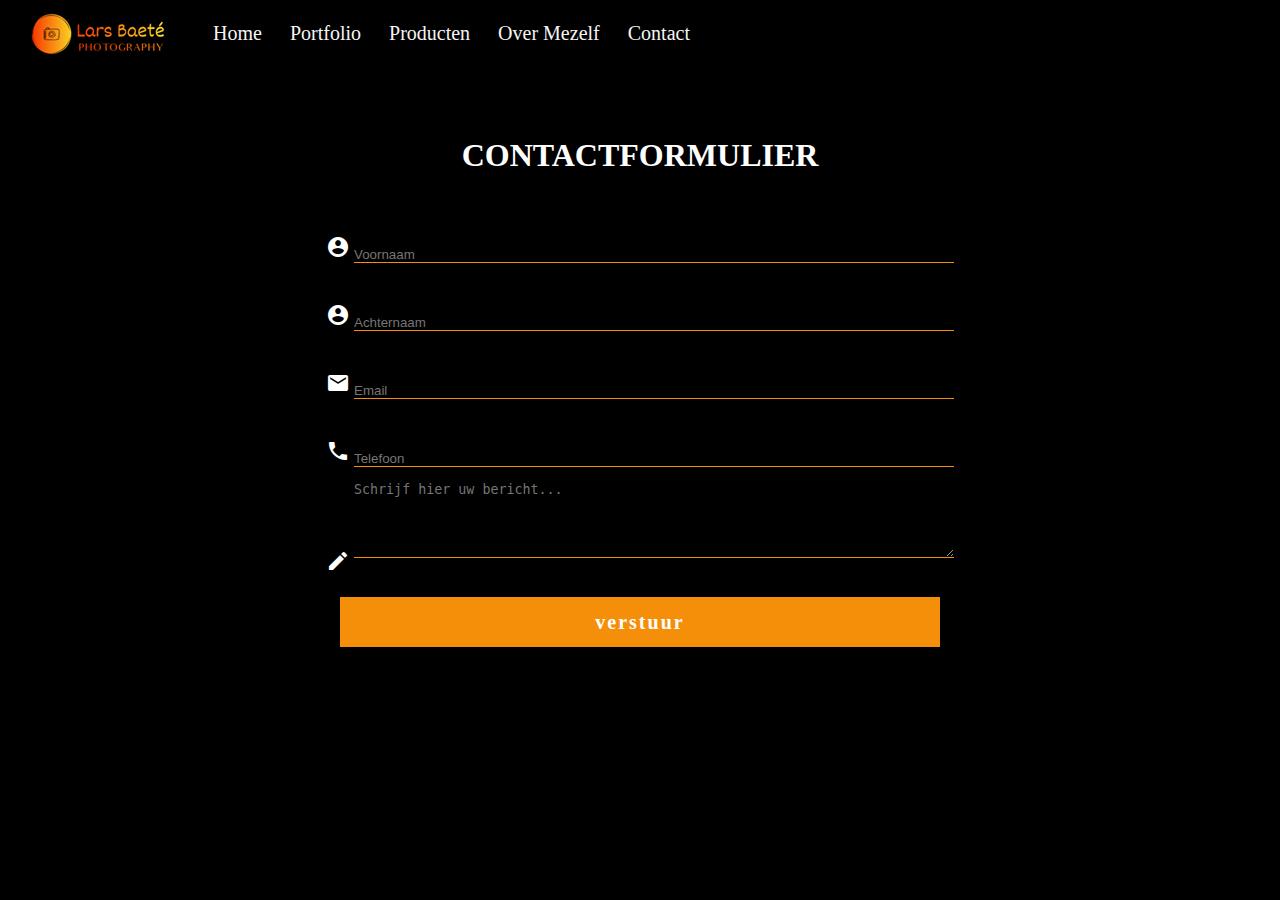
<file: contact.html>
<!DOCTYPE html>
<html lang="nl">
<head>
    <meta charset="UTF-8">
    <meta name="viewport" content="width=device-width, initial-scale=1.0">
    <title>Contact</title>
    <link rel="stylesheet" href="style.css">
    <link rel="stylesheet" href="contact.html">
    <link rel="stylesheet" href="index.html">
     <!-- Compiled and minified CSS -->
    <link href="https://fonts.googleapis.com/icon?family=Material+Icons" rel="stylesheet">



</head>
<body class="budy">
    <nav>
        <a href="#" class="logo"><img src="logo.png" alt="LOGO"></a>
        <ul>
            <li><a href="index.html">Home</a></li>
            <li><a href="#">Portfolio</a>
                <ul>
                    <li><a href="portret.html">Portret</a></li>
                    <li><a href="landschap.html">Landschap</a></li>
                    <li><a href="dieren.html">Dieren</a></li>
                </ul>
            </li>
            <li><a href="Products.html">Producten</a></li>
            <li><a href="about.html">Over Mezelf</a></li>
            <li><a href="contact.html">Contact</a></li>
        </ul>
      </nav>
    <div class="contact-title">
        <h1>Contactformulier</h1>
    </div>
    <div class="contact-form">
        <form name="contact" method="POST" data-netlify="true" id="contact-form" method="POST" action="">
            <input type="hidden" name="form-name" value="contact" />
            <div>
                <i class="material-icons prefix">account_circle</i>
                <input name="name" type="text" class="form-control" placeholder="Voornaam" required><br>
            </div>
            <div>
                <i class="material-icons prefix">account_circle</i>
                <input name="name" type="text" class="form-control" placeholder="Achternaam" required><br>
            </div>
            <div>
                <i class="material-icons prefix">email</i>
                <input name="email" type="email" class="form-control" placeholder="Email" required><br>
            </div>
            <div>
                <i class="material-icons prefix">phone</i>
                <input name="phone" type="phone" class="form-control" placeholder="Telefoon"><br>
            </div>
            <div>
                <i class="material-icons prefix" id="create">create</i>
                <textarea name="message" class="form-control" placeholder="Schrijf hier uw bericht..." rows="5" required></textarea><br>
            </div>
            <button class="form-btn">verstuur</button>
        </form>
    </div>

         <!-- Compiled and minified JavaScript -->
    <script src="https://cdnjs.cloudflare.com/ajax/libs/materialize/1.0.0/js/materialize.min.js"></script>
</body>
</html>
</file>
<file: style.css>
* {
    margin: 0;
    padding: 0;
}

.body {
    background-color: black;
}

nav {
    width: 100%;
    height: 75px;
    background-color: black;
}

.logo {
    float: left;
    padding: 10px 25px;
}

nav ul {
    float: left;
}

nav ul li {
    float: left;
    list-style: none;
    position: relative;
}

nav ul li a {
    display: block;
    font-family: unset;
    color: whitesmoke;
    font-size: 20px;
    padding: 22px 14px;
    text-decoration: none;
}

nav ul li ul {
    display: none;
    position: absolute;
    background-color: grey;
    padding: 10px;
    border-radius: 0px 0px 4px 4px;
}

nav ul li:hover ul {
    display: block;
}

nav ul li ul li {
    width: 125px;
    border-radius: 4px;
}

nav ul li ul li a {
    padding: 8px 14px; 
}

nav ul li ul li a:hover {
    background-color: rgb(133, 92, 4);
}

.budy {
    margin: 0;
    padding: 0;
    text-align: center;
    background: black;
}

.contact-title {
    color: #fff;
    margin-top: 75px;
    text-transform: uppercase;
    transition: all 4s ease-in-out;
}

.contact-title h1 {
    font-size: 32px;
    line-height: 10px;
    font-family: unset;
}

form {
    margin-top: 50px;
    transition: all 4s ease-in-out;
}

.form-control {
    width: 600px;
    background-color: transparent;
    border: none;
    outline: none;
    border-bottom: 1px solid rgb(245, 143, 10);
    color: #fff;
    margin-bottom: 15px;
}

.form-btn {
    background-color: rgb(245, 143, 10);
    border-color: transparent;
    color: #fff;
    font-size: 20px;
    font-weight: bold;
    letter-spacing: 2px;
    height: 50px;
    margin-top: 20px;
    width: 600px;
    font-family: unset;
}

.material-icons {
    color: #fff;
    margin-top: 25px;
}
</file>
